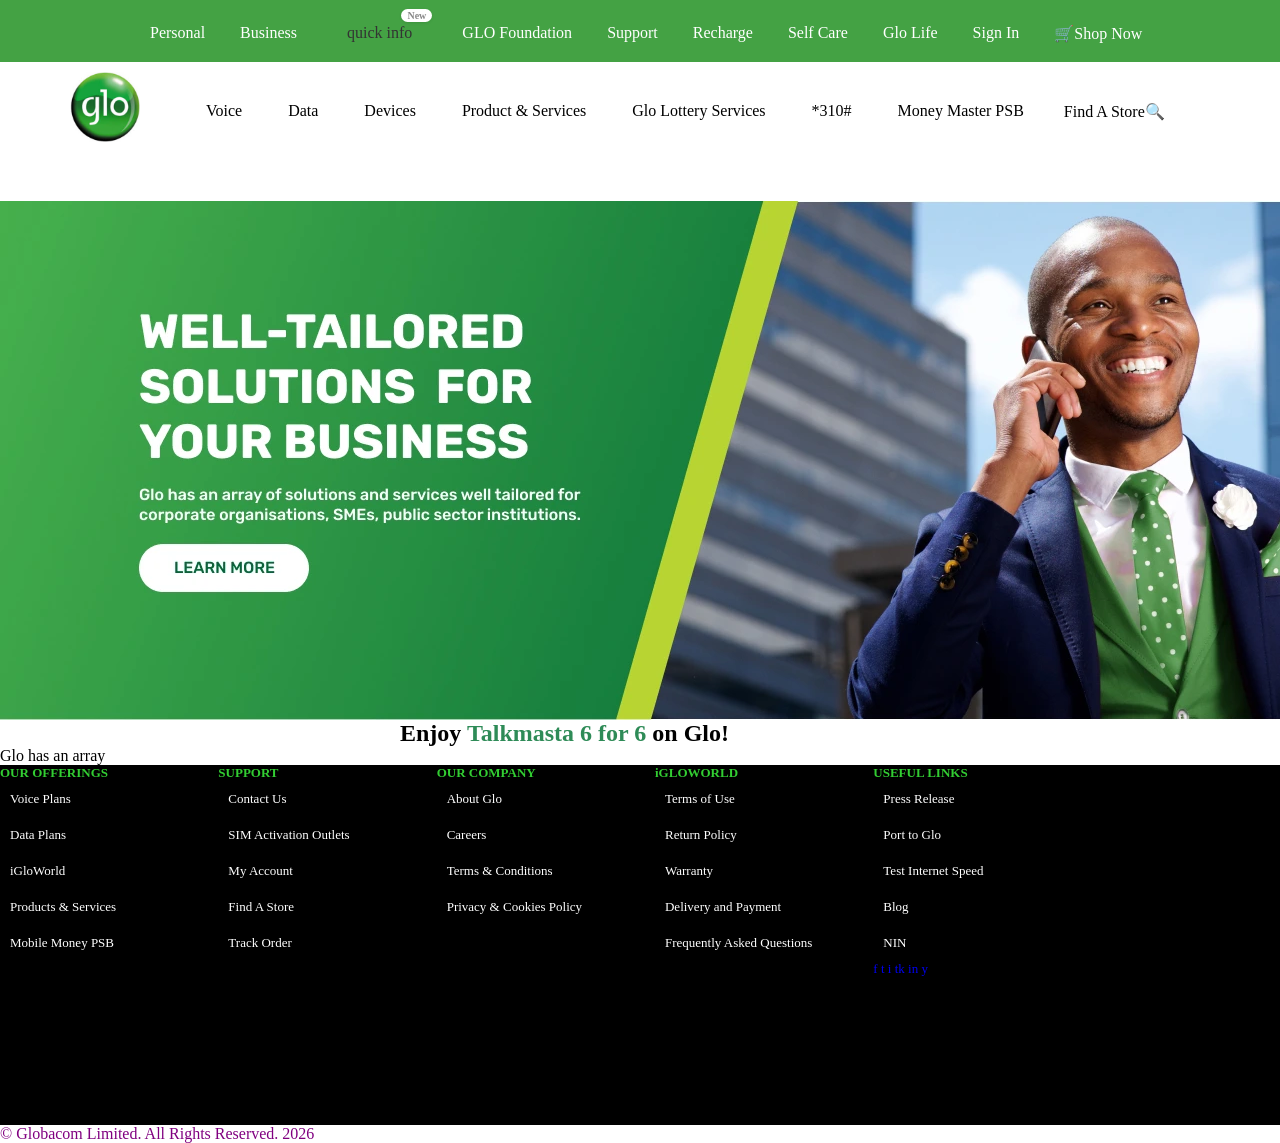
<file: index.html>
<!DOCTYPE html>
<html lang="en">
<head>
    <meta charset="UTF-8">
    <meta name="viewport" content="width=device-width, initial-scale=1.0">
    <title>GLO NIGERIA</title>
    <link rel="stylesheet" href="index.css">
</head>
<body>
    <main>
        <nav>
            <div class="navlinks">
                <ul>
                  <a href="personal.html"><li>Personal</li></a>
                  <a href="Business.html"><li>Business</li></a>
                  <!-- <a href=""><li>Quick Info</li></a> -->
                   <li class="nav-item-with-badge">
                  <a href="">quick info</a> 
                  <span class="new-badge">New</span> 
                   </li>              
                  <a href="Glo foundation.html"><li>GLO Foundation</li></a>
                  <a href="Support.html"><li>Support</li></a>
                  <a href="Recharge.html"><li>Recharge</li></a>
                  <a href="Self care.html"><li>Self Care</li></a>
                  <a href="Glo life.html"><li>Glo Life</li></a>
                  <a href="Sign in.html"><li>Sign In</li></a>
                  <a href="Shop now.html"><li>&#128722Shop Now</li></a>

                    
                  </ul>
                  
                </div>
            </div>
        </nav>

          
    <nav class="main-header"> 
      <div class="logo">
        <img src="/download (2).jpg" width="70px">
    </div>
    <div class="nav-links">
      <ul>
        <a href="Voice.html "><li>Voice</li></a>
        <a href="Data.html"><li>Data</li></a>
        <a href="Devices.html"><li>Devices</li></a>
        <a href="product.html"><li>Product & Services</li></a>
        <a href="glo lottery.html"><li>Glo Lottery Services</li></a>
        <a href="code.html"><li>*310#</li></a>
        <a href="money.html"><li>Money Master PSB</li></a>
        <a href="store.html">Find A Store&#128269</a>
    </ul>
      </div>
    </div>
     </nav>

    <section class="heropage">
      <div class="hero-glo">
        <img src="/lyeoqekhezdbke3qamcs.webp"  >

      </div>

    </section>

    <section class="trial">
      <!-- <div class="trial-page"> -->
        <h2 class="promo-tittle">
          Enjoy <span class="green-text" >Talkmasta 6 for 6</span> on Glo!</h2>
          <p>Glo has an array </p>

      </div>

    </section>

    <section class="container7">
        <div clas
        
            footer class="glo-footer">
  <div class="footer-main">
    <div class="footer-col">
      <h4>OUR OFFERINGS</h4>
      <ul>
        <li><a href="Voice.html">Voice Plans</a></li>
        <li><a href="Data.html">Data Plans</a></li>
        <li><a href="#">iGloWorld</a></li>
        <li><a href="product.html">Products & Services</a></li>
        <li><a href="money.html">Mobile Money PSB</a></li>
      </ul>
    </div>

    <div class="footer-col">
      <h4>SUPPORT</h4>
      <ul>
        <li><a href="#">Contact Us</a></li>
        <li><a href="#">SIM Activation Outlets</a></li>
        <li><a href="#">My Account</a></li>
        <li><a href="store.html">Find A Store</a></li>
        <li><a href="#">Track Order</a></li>
      </ul>
    </div>

    <div class="footer-col">
      <h4>OUR COMPANY</h4>
      <ul>
        <li><a href="#">About Glo</a></li>
        <li><a href="#">Careers</a></li>
        <li><a href="#">Terms & Conditions</a></li>
        <li><a href="#">Privacy & Cookies Policy</a></li>
      </ul>
    </div>

    <div class="footer-col">
      <h4>iGLOWORLD</h4>
      <ul>
        <li><a href="#">Terms of Use</a></li>
        <li><a href="#">Return Policy</a></li>
        <li><a href="#">Warranty</a></li>
        <li><a href="#">Delivery and Payment</a></li>
        <li><a href="#">Frequently Asked Questions</a></li>
      </ul>
    </div>

    <div class="footer-col">
      <h4>USEFUL LINKS</h4>
      <ul>
        <li><a href="#">Press Release</a></li>
        <li><a href="#">Port to Glo</a></li>
        <li><a href="#">Test Internet Speed</a></li>
        <li><a href="#">Blog</a></li>
        <li><a href="#">NIN</a></li>
      </ul>
      <div class="social-links">
        <a href="#">f</a> <a href="#">t</a> <a href="#">i</a> <a href="#">tk</a> <a href="#">in</a> <a href="#">y</a>
      </div>
    </div>
  </div>

  <div class="footer-bottom">
    <div class="bottom-content">
      <span>© Globacom Limited. All Rights Reserved.</span>
      <span>2026</span>
    </div>
  </div>
</footer>
       
            
            
         
        
    </main>
</body>
</html>
</file>
<file: index.css>
*{
    
    margin: 0;  
    padding: 0;
    box-sizing: border-box;
    list-style: none;
    text-decoration: none;
    
    

}

body {
    background-color: #fff;
}
.navlinks ul {
    display: flex;
    padding-left: 150px;
    gap: 35px;
    align-items: center;
    width: 100%;
    padding-top: 4px;
    background-color: rgba(0, 128, 0, 0.735);
    line-height: normal;
    
}
.navlinks li {
    justify-content: space-between;
    display: flex;
    align-items: center;
    padding-top: 10px  ;
    margin-bottom: 10px;
    justify-content: space-between;
    color: #fff;
    
    
    
}


.nav-links ul{
    display: flex;
    padding-left: 200px;
    gap: 40px;
    padding-bottom: 80px;
    /* margin-bottom: 200px; */
    background-color: #fff;
}

.nav-links li{
    padding-left: 6px;
    color: #000;
}
.nav-links a {
    color:#000 ;
}

.nav-item-with-badge {
    position: relative;
    display: inline-block;
}

.nav-item-with-badge a {
    text-decoration: none;
    color: #333;
    padding: 10px 15px;
    display: block;
}

.new-badge {
    position: absolute;
    top: 5px;
    right: -5px;
    background-color: white;
    color: #888;
    font-size: 10px;
    font-weight: bold;
    padding: 1px 6px;
    border-radius: 10px;
    pointer-events: none;
    box-shadow: 0 1px 3px rgba(0,0,0,0.1);
}

.nav–item-container a {
    position: relative;
    color: #fff;

}

.logo {
    width: 70px;
    padding-left:70px ;
    padding-top: 10px;
    height: 40px;
}
.hero-glo{
    width: 200px;
    display: flex;
 
    
    
}
.promo-title  h2{
    color: #000000;
    font-family: Arial, Helvetica, sans-serif;
    font-size: 28px;
    font-weight: bold;
    text-align: center;

    
}
.green-text{
    color: #2e8b57;
    text-align: center;

}
.heropage  {
    overflow: hidden;
}
.trial h2 {
    padding-left: 400px;
    
} 
.footer-main {
    font-size: 13px;
    display: grid;
    height: 40vh;
    grid-template-columns: repeat(6,1fr);
    background-color: black;
    justify-content: space-between;
    gap: 30px;
    color: limegreen;

}
.footer-col li a{
    color: #fff;
    padding: 10px;
    display: flex;
    flex-direction: column;

}
.bottom-content {
    color: purple;
}
</file>
